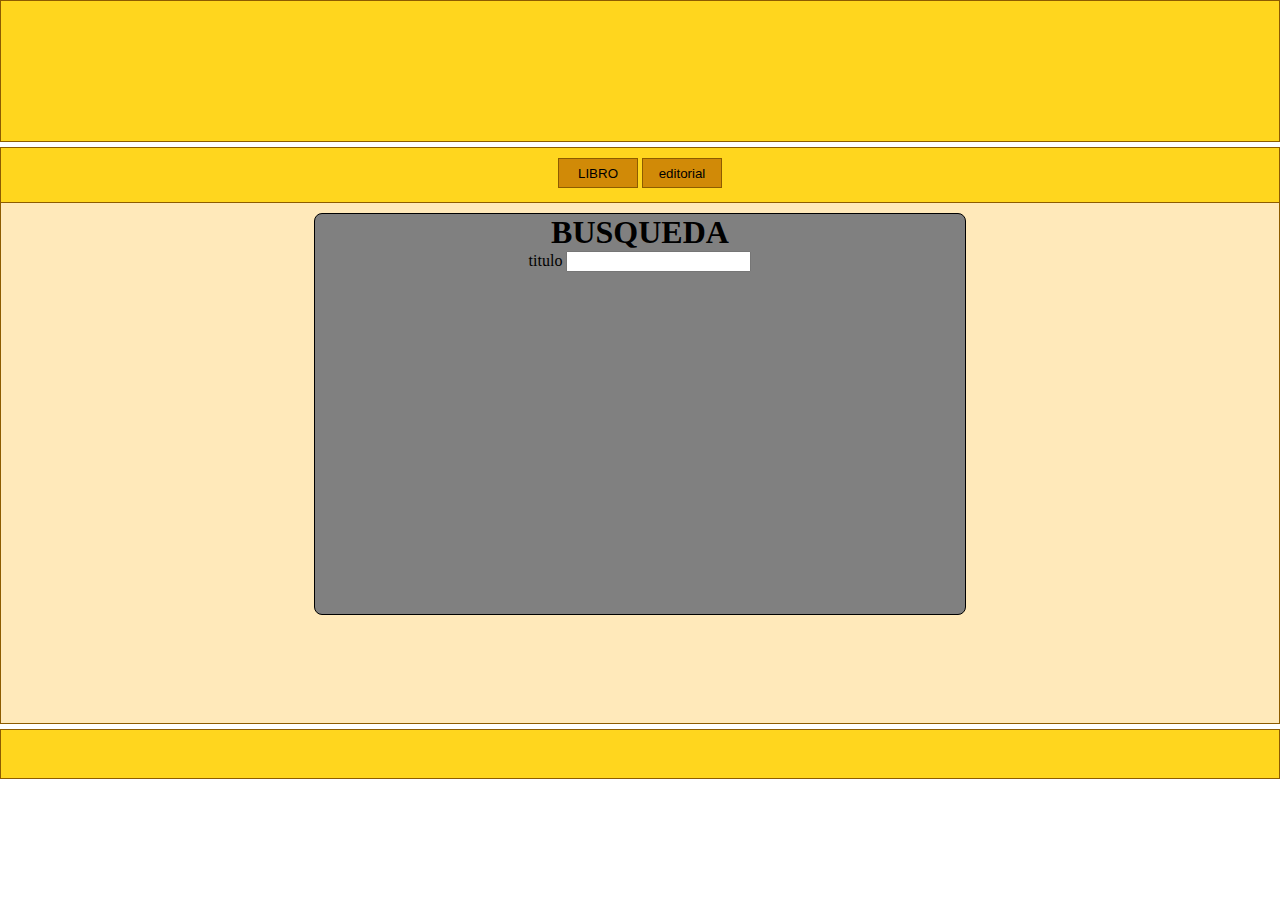
<file: examen/index.html>
<!DOCTYPE html>
<html>
    <head>
        <title>CSS3 - Grids</title>
        <link rel="stylesheet" type="text/css" href="estilos.css" />
    </head>
    <body>
        <section class="container">
            <div class="item header"></div>
            <div class="item left">
                <center>
                    <button class="button">LIBRO</button>
                    <button class="button">editorial</button>
                </center>
            </div>
            <div class="item content">
                <center>
                    <div class="espacio">
                        <h1>BUSQUEDA</h1>
                        <label for="name">titulo</label>
                        <input type="text" id="name">
                    </div>
                </center>
            </div>
            <div class="item footer"></div>
        </section>
    </body>
</html>
</file>
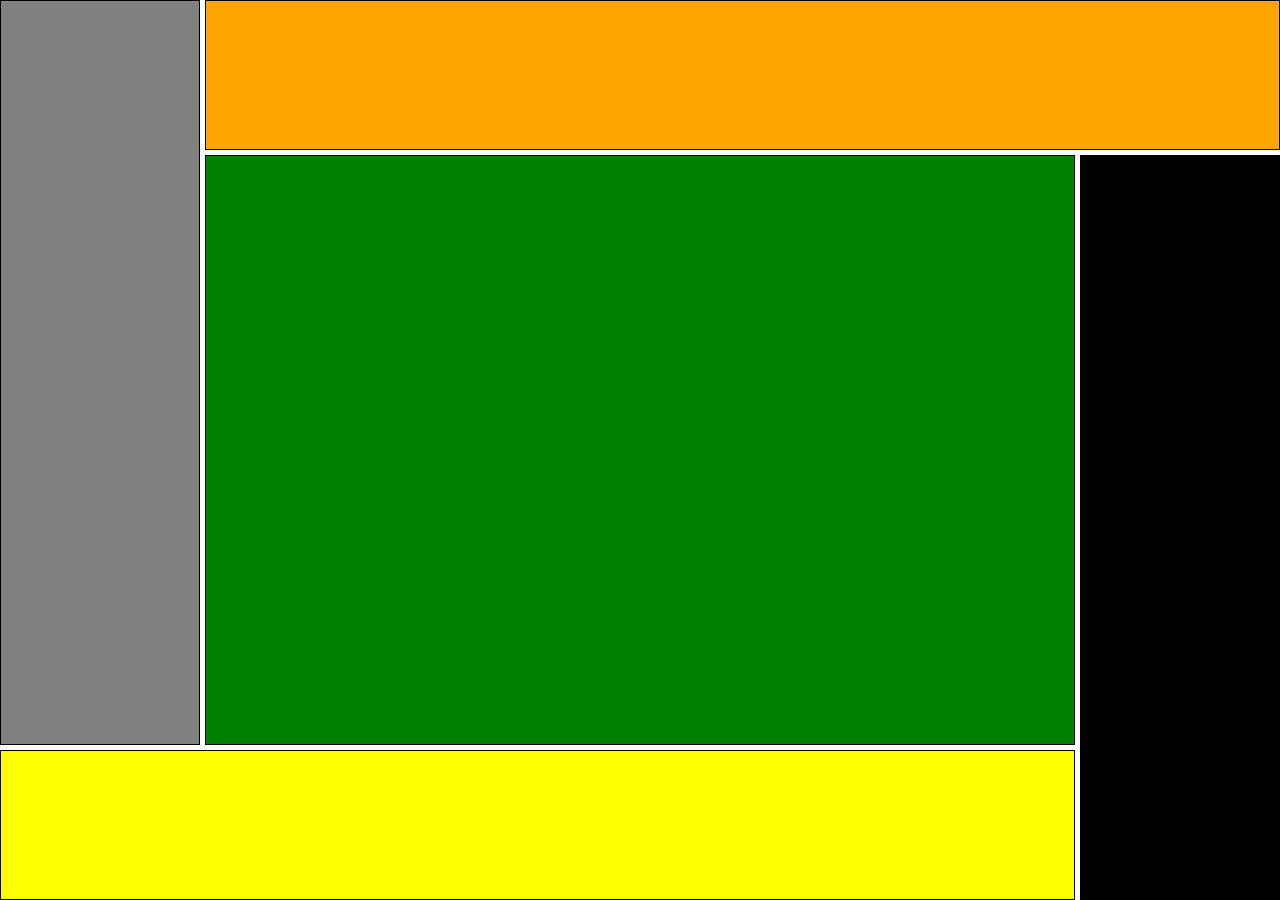
<file: css3 talleres/taller 4/index.html>
<!DOCTYPE html>
<html>
    <head>
        <title>CSS3 - Grids</title>
        <link rel="stylesheet" type="text/css" href="estilos.css" />
    </head>
    <body>
        <section class="container">
            <div class="item header"></div>
            <div class="item left"></div>
            <div class="item content"></div>
            <div class="item right"></div>
            <div class="item footer"></div>
        </section>
    </body>
</html>
</file>
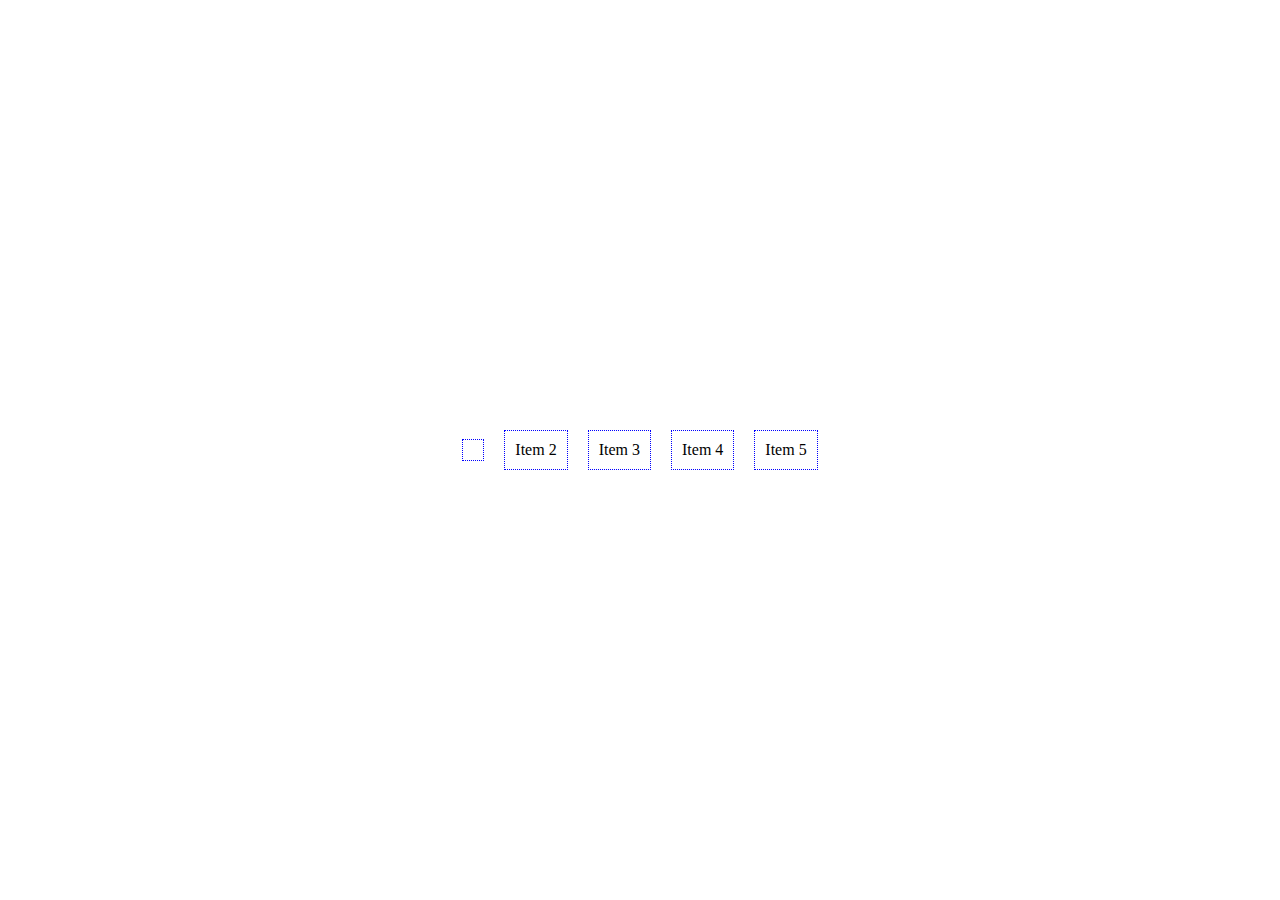
<file: css3 talleres/taller2/index.html>
<!DOCTYPE html>
<html>
    <head>
        <title>CSS3 - Grids</title>
        <link rel="stylesheet" type="text/css" href="estilos.css" />
    </head>
    <body>
        <section class="container">
            <div class="item border"></div>
            <div class="item">Item 2</div>
            <div class="item">Item 3</div>
            <div class="item">Item 4</div>
            <div class="item">Item 5</div>
        </section>
    </body>
</html>
</file>
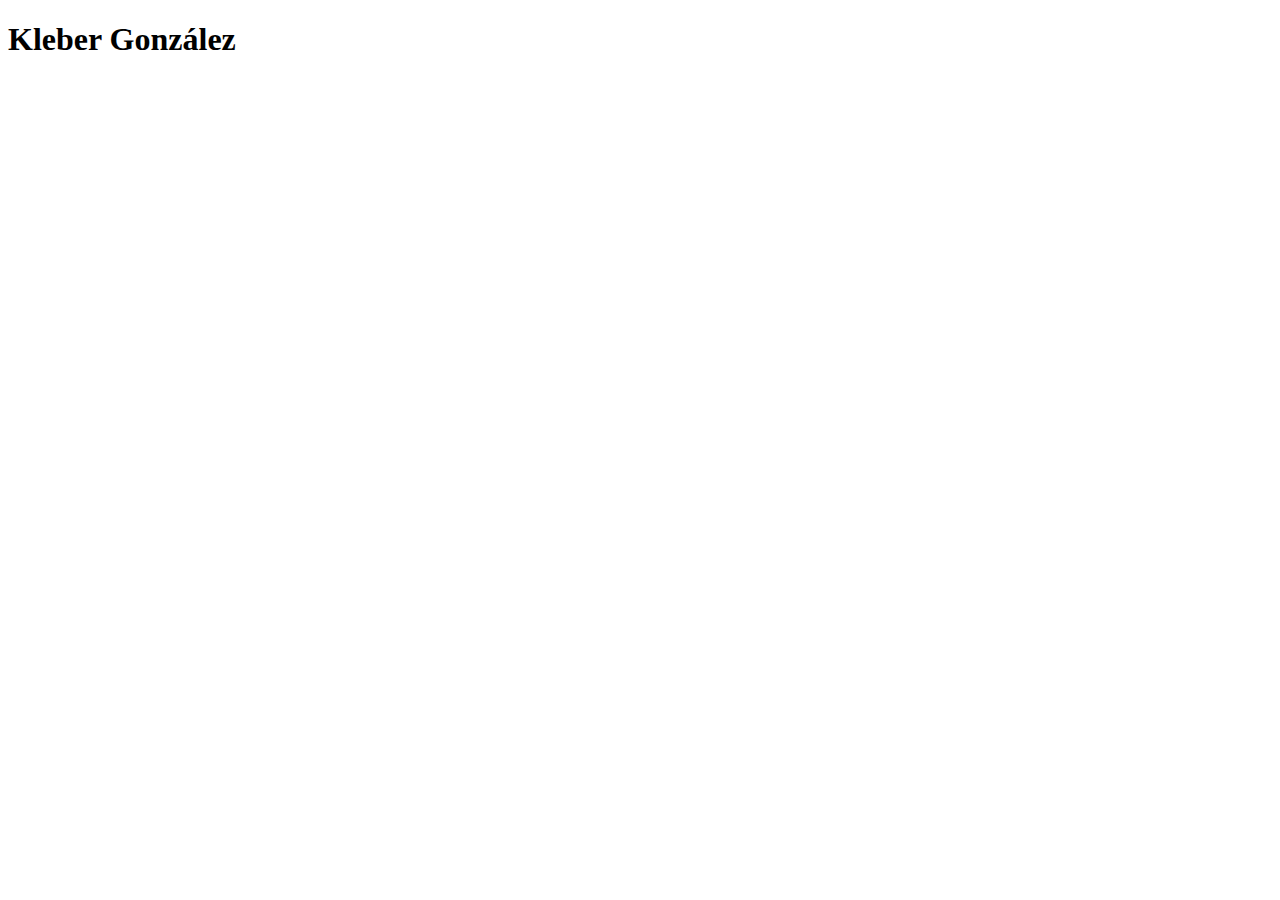
<file: DOM/Taller1/index.html>
<!DOCTYPE html>
<html lang="es">
  <head>
    <title>Javascript</title>
    <link rel="stylesheet" type="text/css"/>
    <script type="text/Javascript" src="js/script.js"></script>
  </head>
  <body onload="cargar_elemento()">
    <div id="container"></div>
  </body>
</html>
</file>
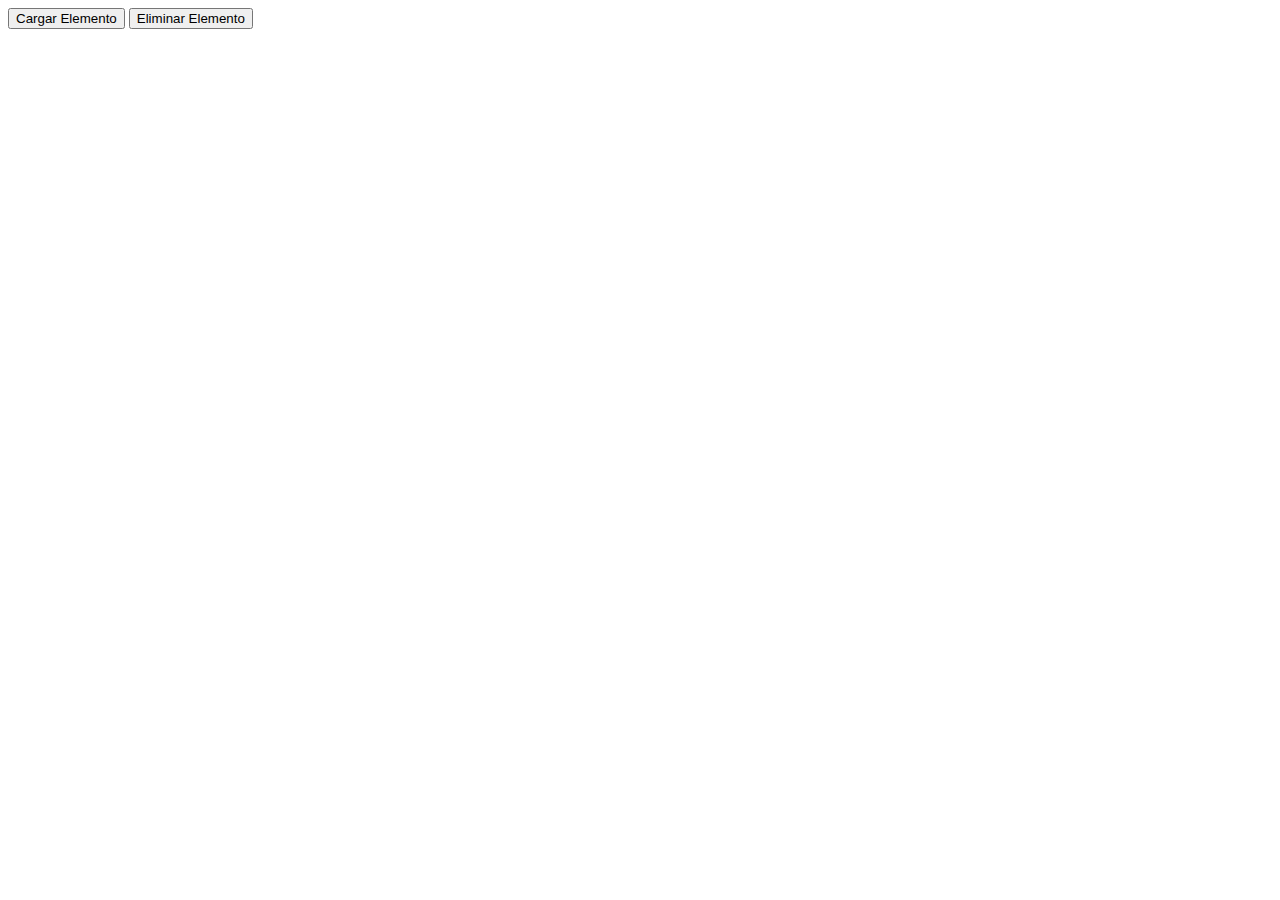
<file: DOM/Taller3/index.html>
<!DOCTYPE html>
<html lang="es">
<head>
    <title>Javascript DOM - Funciones</title>
    <link rel="stylesheet" type="text/css" /> </script>
    <script type="text/Javascript" src="js/script.js"></script>
</head>
<body>
   <button onclick="cargar_elemento()">Cargar Elemento</button>
   <button onclick="eliminar_elemento()">Eliminar Elemento</button>
   <div id="container"></div>
</body>
</html>
</file>
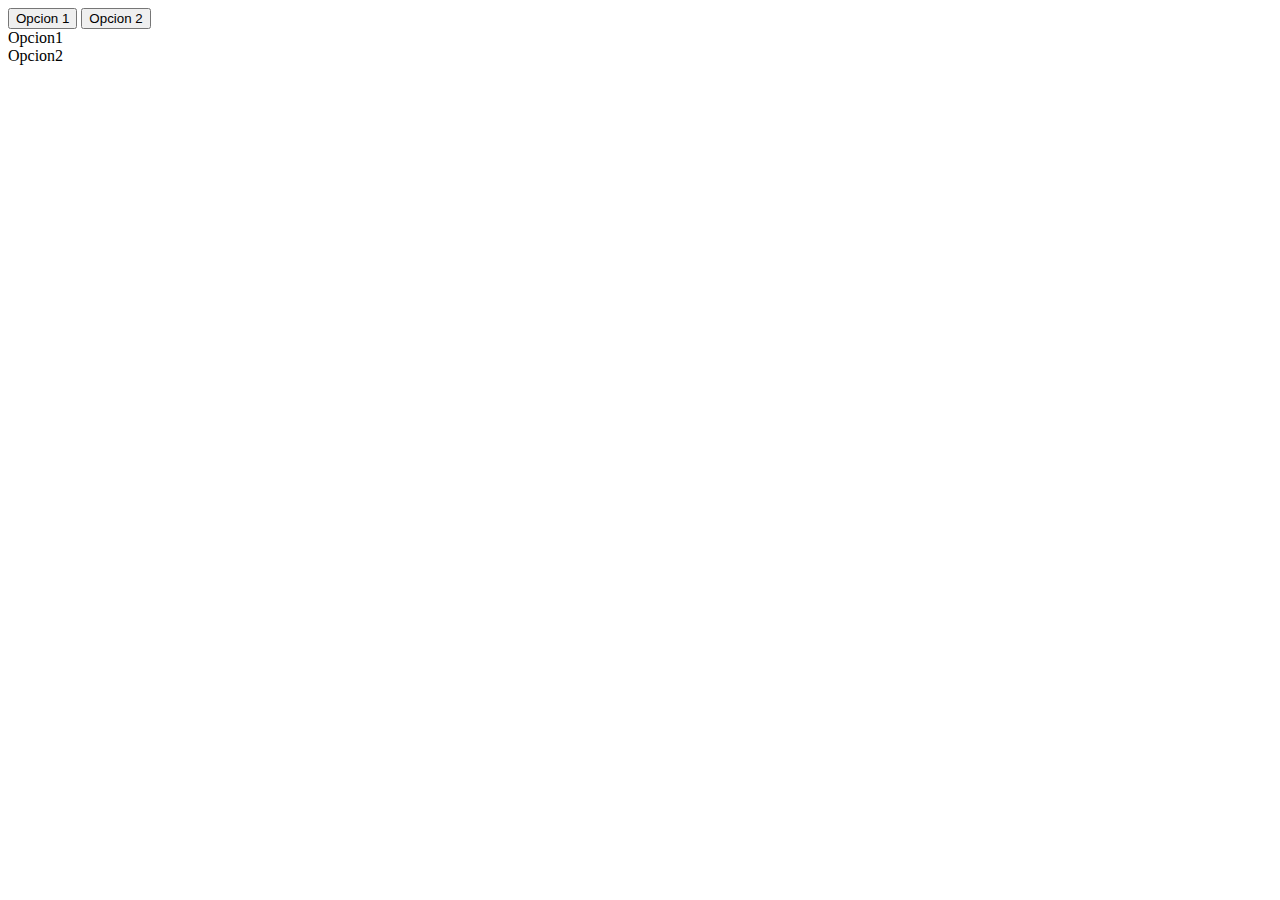
<file: DOM/Taller4/index.html>
<!DOCTYPE html>
<html lang="es">
  <head>
    <title>Javascript</title>
    <link rel="stylesheet" type="text/css"  />
    <script type="text/Javascript" src="js/script.js"></script>
  </head>
  <body>
    <button onclick="seleccionar_opcion(1)">Opcion 1</button>
    <button onclick="seleccionar_opcion(2)">Opcion 2</button>
    <div id="container">
      <div class="opcion" id="opcion1">Opcion1</div>
      <div class="opcion" id="opcion2">Opcion2</div>
    </div>
  </body>
</html>
</file>
<file: examen/estilos.css>
* {
    margin: 0px;
}
.button{
    background-color: rgb(209, 138, 7);
    height: 30px;
    width: 80px;
    border: 1px solid rgb(141, 92, 0);
}
.container {
    display: grid;
    grid-template: 1fr 50px 1fr 50px 1fr 50px / 50px 1fr;
    grid-template-areas: "header header" "left left" "content content" "footer footer";
    grid-gap: 5px;
    height: 100vh;
}

.item {
    background-color: rgb(255, 214, 30);
    padding: 10px;
    border: 1px solid rgb(141, 92, 0);
}

.header {
    grid-area: header;
    height: 120px;
}

.left{
    grid-area: left;
    background-color: rgb(255, 214, 30);
    padding: 10px;
    height: 80px;
}

.content {
    grid-area: content;
    background-color: rgb(255, 233, 186);
    height: 500px;  
}
.espacio {
    border: 1px solid black;
    width: 650px;
    height: 400px;
    border-radius: 8px;
    background-color: gray;
}

.footer {
    grid-area: footer;
}
</file>
<file: css3 talleres/taller 4/estilos.css>
* {
    margin: 0px;
}

.container {
    display: grid;
    grid-template: 150px 1fr 150px / 200px 1fr 200px;
    grid-template-areas: "left header header" "left content right" "footer footer right";
    grid-gap: 5px;
    height: 100vh;
}

.item {
    
    padding: 10px;
    border: 1px solid black;
}

.header {
    grid-area: header;
    background-color: orange;
}

.left {
    grid-area: left;
    background-color: gray;
}
.right {
    grid-area: right;
    background-color: black;
}
.content {
    grid-area: content;
    background-color: green;
}

.footer {
    grid-area: footer;
    background-color: yellow;
}
</file>
<file: css3 talleres/taller2/estilos.css>
* {
    margin: 0px;
}

.container {
    display: flex;
    flex-direction: row;
    justify-content: center;
    align-items: center ;
    height: 100vh;
}

.item {
    border: 1px dotted blue;
    padding: 10px;
    margin: 10px;
}

.item1{
    border: 1px dotted blue;
    height: 550px;
    margin: 10px;
    width: 200px;
}
</file>
